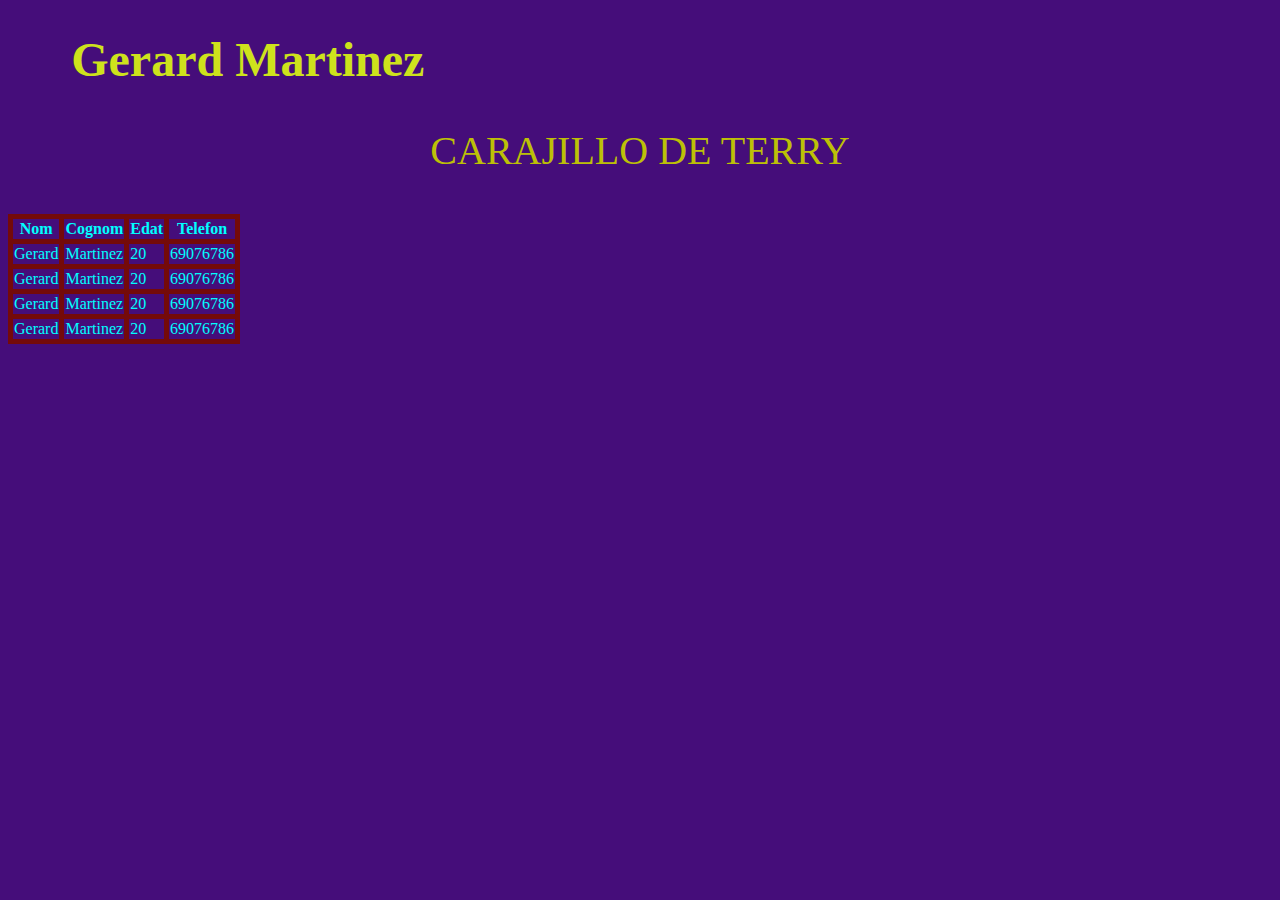
<file: HTML/index.html>
<!DOCTYPE html>
<html>
<head>
    <title>JAJA XD</title>
    <link rel="stylesheet" href="style.css">
</head>

<body>


    <h1>Gerard Martinez</h1>
    
    <p>CARAJILLO DE TERRY</p>
    
    <table>
        <tr>
            <th>Nom</th>
            <th>Cognom</th>
            <th>Edat</th>
            <th>Telefon</th>
        </tr>
        <tr>
            <td>Gerard</td>
            <td>Martinez</td>
            <td>20</td>
            <td>69076786</td>
        </tr>
        <tr>
            <td>Gerard</td>
            <td>Martinez</td>
            <td>20</td>
            <td>69076786</td>
        </tr>
        <tr>
            <td>Gerard</td>
            <td>Martinez</td>
            <td>20</td>
            <td>69076786</td>
        </tr>
        <tr>
            <td>Gerard</td>
            <td>Martinez</td>
            <td>20</td>
            <td>69076786</td>
        </tr>
    </table>












</body>
</html>
</file>
<file: HTML/style.css>
body {
background-color: rgb(69, 13, 122);

}

h1 {
color: rgb(206, 226, 28); 
font-size: 300%; 
padding-left: 5%;
}

p{
font-family: Georgia, 'Times New Roman', Times, serif; 
color: rgb(189, 192, 7); 
text-align: center; 
font-size: 250%;
}
table,td,th{
   color: aqua;  
   border: 5px solid rgb(116, 10, 10);
   border-collapse: collapse;
}
</file>
